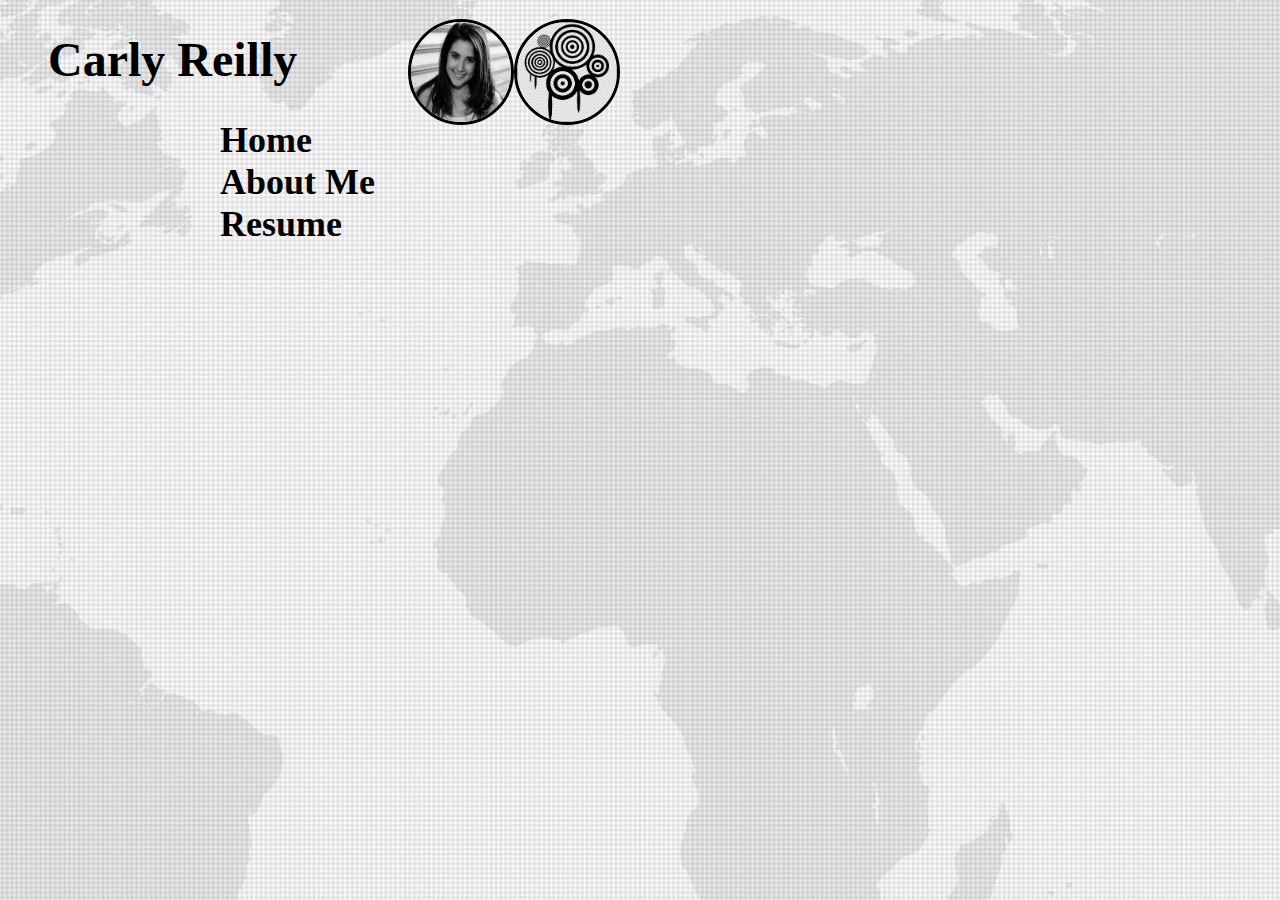
<file: index.html>
<!DOCTYPE html>

<html>
<head>
<title>Carly Reilly Index</title>
<link rel="stylesheet" type="text/css" href="indexstyle.css"/>
</head>

<body>
	<h1>Carly Reilly</h1>
<!--make image circular-->	
	<img src="./profpic.jpg" alt="my profpic"/>
	<img src="./BandWimage.jpg" alt="cool design"/>


	<div class="linktext"><a href="./index.html">Home</a></div>
	<div class="linktext"><a href="./bio.html">About Me</a></div>
	<div class="linktext"><a href="./resume.html">Resume</a></div>


</body>
</html>
</file>
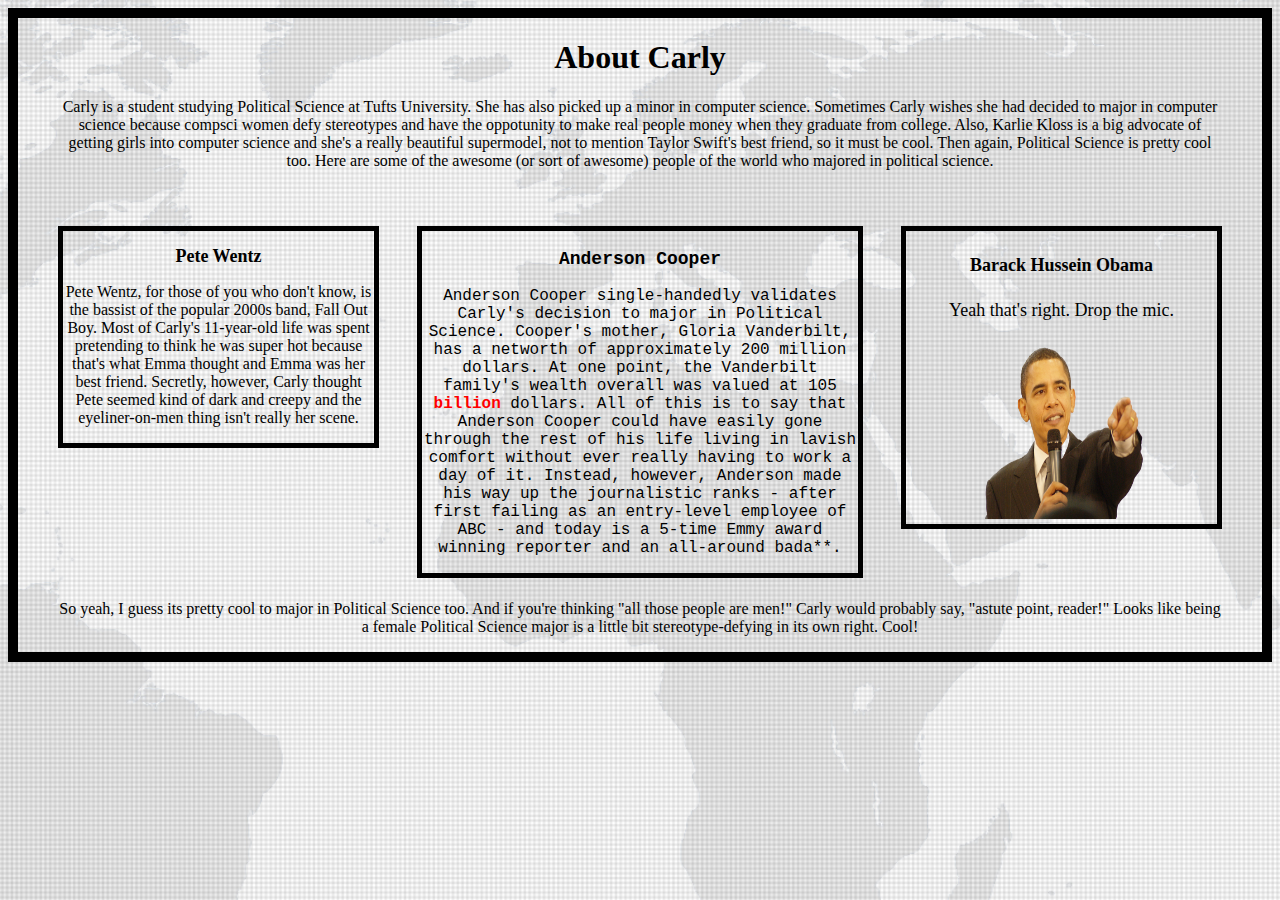
<file: bio.html>
<!DOCTYPE html>

<html>

<head>
	<title>My Bio</title>
	<link rel="stylesheet" type="text/css" href="biostyle.css" />
</head>

<body>
	<div class = "top">
	<h1>About Carly</h1>
		<p>Carly is a student studying Political Science at Tufts University. She has also picked up a minor in computer science. Sometimes Carly wishes she had decided to major in computer science because compsci women defy stereotypes and have the oppotunity to make real people money when they graduate from college. Also, Karlie Kloss is a big advocate of getting girls into computer science and she's a really beautiful supermodel, not to mention Taylor Swift's best friend, so it must be cool. Then again, Political Science is pretty cool too. Here are some of the awesome (or sort of awesome) people of the world who majored in political science.</p>
	</div>

	<div class = "left">
		<h2>Pete Wentz</h2>
			<p>Pete Wentz, for those of you who don't know, is the bassist of the popular 2000s band, Fall Out Boy. Most of Carly's 11-year-old life was spent pretending to think he was super hot because that's what Emma thought and Emma was her best friend. Secretly, however, Carly thought Pete seemed kind of dark and creepy and the eyeliner-on-men thing isn't really her scene.</p>
	</div>

	<div class = "center">
		<h3>Anderson Cooper</h3>
			<p>Anderson Cooper single-handedly validates Carly's decision to major in Political Science. Cooper's mother, Gloria Vanderbilt, has a networth of approximately 200 million dollars. At one point, the Vanderbilt family's wealth overall was valued at 105 <span class="billion">billion</span> dollars. All of this is to say that Anderson Cooper could have easily gone through the rest of his life living in lavish comfort without ever really having to work a day of it. Instead, however, Anderson made his way up the journalistic ranks - after first failing as an entry-level employee of ABC - and today is a 5-time Emmy award winning reporter and an all-around bada**.
			</p> 
	</div>

	<div class = "right">
		<h4>Barack Hussein Obama</h4>
			<p>Yeah that's right. Drop the mic.</p>
			<img src="./barack_mic.png" alt="Obama Image">
	</div>

	<div class = "bottom">
		<h5></h5>
			<p>So yeah, I guess its pretty cool to major in Political Science too. And if you're thinking "all those people are men!" Carly would probably say, "astute point, reader!" Looks like being a female Political Science major is a little bit stereotype-defying in its own right. Cool!
			</p>
	</div>

	</body>
	</html>
</file>
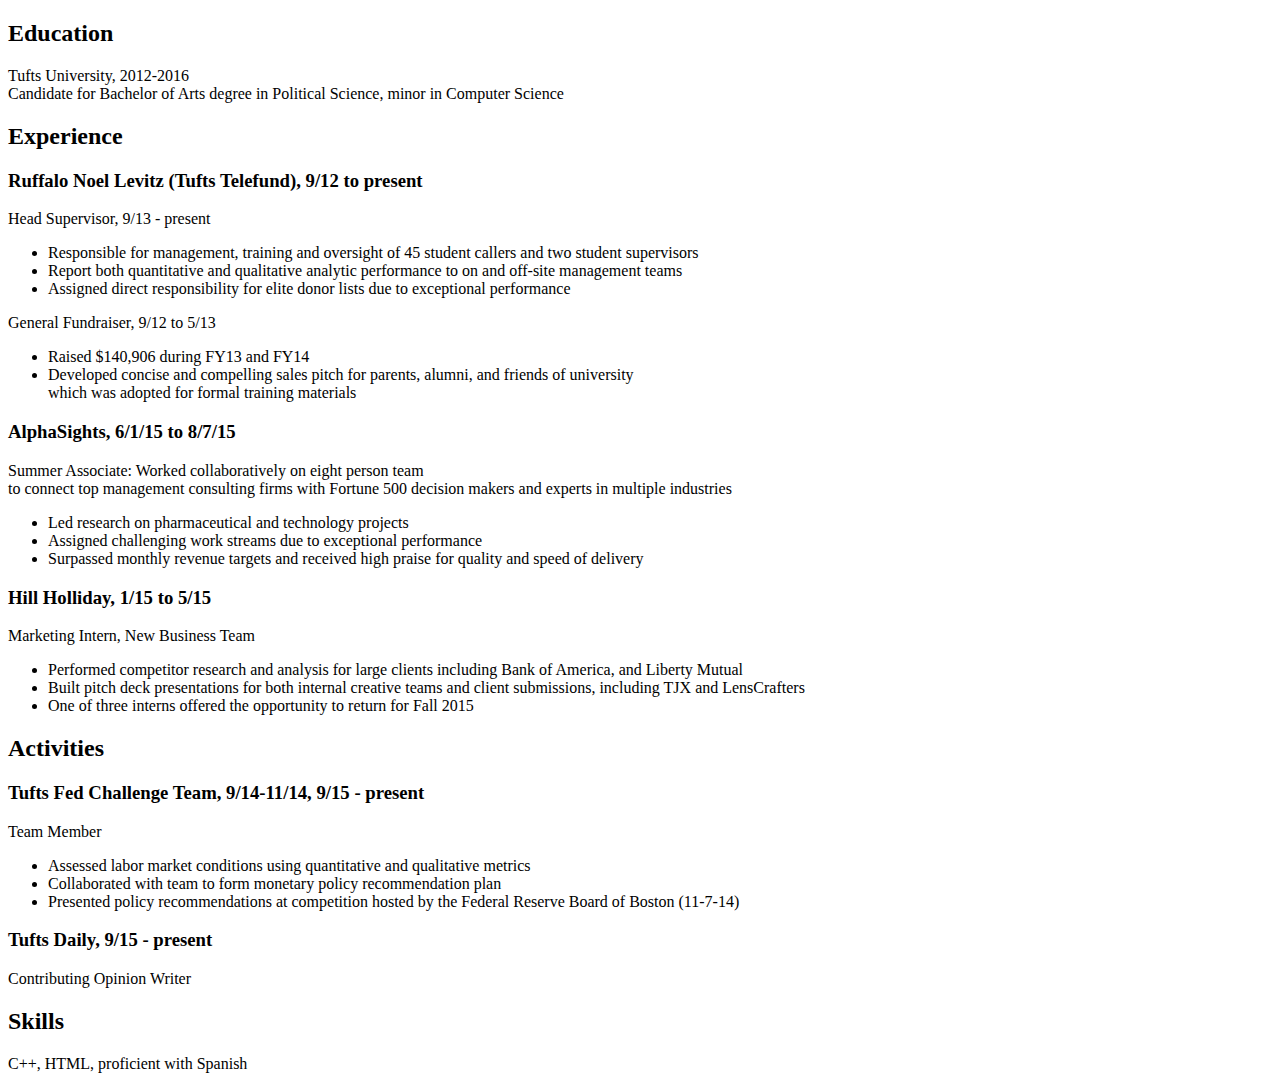
<file: newresume.html>
<!DOCTYPE html>

<html>

<head>
<title>Carly Reilly Resume</title>
</head>

<h2>Education</h2>

<div class="content">Tufts University, 2012-2016</div>
<div class="content">Candidate for Bachelor of Arts degree in Political Science, minor in Computer Science</div>

<h2>Experience</h2>

<h3>Ruffalo Noel Levitz (Tufts Telefund), 9/12 to present</h3>
<div class = "content">Head Supervisor, 9/13 - present</div>
<ul>
	<li>Responsible for management, training and oversight of 45 student callers and two student supervisors</li>
	<li>Report both quantitative and qualitative analytic performance to on and off-site management teams</li> 
	<li>Assigned direct responsibility for elite donor lists due to exceptional performance</li>
</ul>
<div class = "content">General Fundraiser, 9/12 to 5/13</div>
<ul>
	<li>Raised $140,906 during FY13 and FY14</li>
	<li>Developed concise and compelling sales pitch for parents, alumni, and friends of university<br/> which was adopted for formal training materials</li>
</ul>	

<h3>AlphaSights, 6/1/15 to 8/7/15 </h3>
<div class = "content">Summer Associate: Worked collaboratively on eight person team<br/> to connect top management consulting firms with Fortune 500 decision makers and experts in multiple industries</div>
<ul>
	<li>Led research on pharmaceutical and technology projects</li>
	<li>Assigned challenging work streams due to exceptional performance</li> 
	<li>Surpassed monthly revenue targets and received high praise for quality and speed of delivery</li>
</ul>

<h3>Hill Holliday, 1/15 to 5/15</h3>
<div class = "content">Marketing Intern, New Business Team</div>
<ul>
	<li>Performed competitor research and analysis for large clients including Bank of America, and Liberty Mutual</li>
	<li>Built pitch deck presentations for both internal creative teams and client submissions, including TJX and LensCrafters</li> 
	<li>One of three interns offered the opportunity to return for Fall 2015</li>
</ul>

<h2>Activities</h2>
<h3>Tufts Fed Challenge Team, 9/14-11/14, 9/15 - present</h3>
<div class = "content">Team Member</div>
<ul>
	<li>Assessed labor market conditions using quantitative and qualitative metrics</li>
	<li>Collaborated with team to form monetary policy recommendation plan</li> 
	<li>Presented policy recommendations at competition hosted by the Federal Reserve Board of Boston (11-7-14)</li>
</ul>

<h3>Tufts Daily, 9/15 - present</h3>
<div class = "content">Contributing Opinion Writer</div>

<h2>Skills</h2>
<div class = "content">C++, HTML, proficient with Spanish</div>
</file>
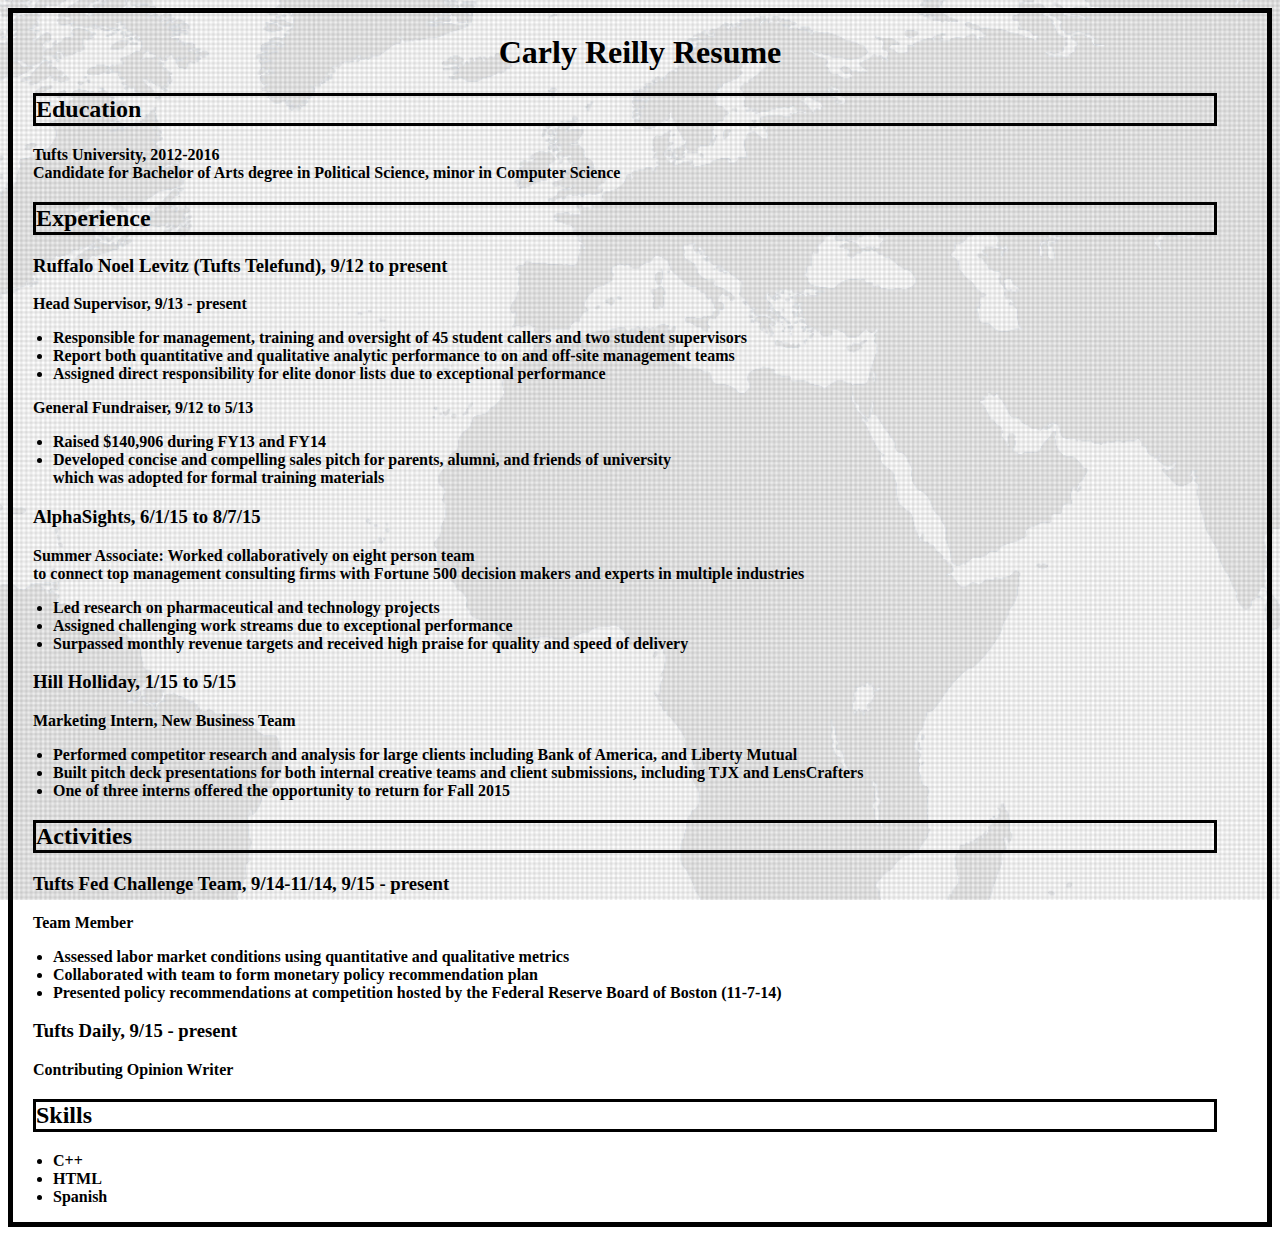
<file: resume.html>
<!DOCTYPE html>

<html>

<head>
<title>Carly Reilly Resume</title>
<link rel="stylesheet" type="text/css" href="resumestyle.css"/>
</head>

<body>
<h1>Carly Reilly Resume</h1>

<h2>Education</h2>

<div class="content">Tufts University, 2012-2016</div>
<div class="content">Candidate for Bachelor of Arts degree in Political Science, minor in Computer Science</div>

<h2>Experience</h2>

<h3>Ruffalo Noel Levitz (Tufts Telefund), 9/12 to present</h3>
<div class = "content">Head Supervisor, 9/13 - present</div>
<ul>
	<li>Responsible for management, training and oversight of 45 student callers and two student supervisors</li>
	<li>Report both quantitative and qualitative analytic performance to on and off-site management teams</li> 
	<li>Assigned direct responsibility for elite donor lists due to exceptional performance</li>
</ul>
<div class = "content">General Fundraiser, 9/12 to 5/13</div>
<ul>
	<li>Raised $140,906 during FY13 and FY14</li>
	<li>Developed concise and compelling sales pitch for parents, alumni, and friends of university<br/> which was adopted for formal training materials</li>
</ul>	

<h3>AlphaSights, 6/1/15 to 8/7/15 </h3>
<div class = "content">Summer Associate: Worked collaboratively on eight person team<br/> to connect top management consulting firms with Fortune 500 decision makers and experts in multiple industries</div>
<ul>
	<li>Led research on pharmaceutical and technology projects</li>
	<li>Assigned challenging work streams due to exceptional performance</li> 
	<li>Surpassed monthly revenue targets and received high praise for quality and speed of delivery</li>
</ul>

<h3>Hill Holliday, 1/15 to 5/15</h3>
<div class = "content">Marketing Intern, New Business Team</div>
<ul>
	<li>Performed competitor research and analysis for large clients including Bank of America, and Liberty Mutual</li>
	<li>Built pitch deck presentations for both internal creative teams and client submissions, including TJX and LensCrafters</li> 
	<li>One of three interns offered the opportunity to return for Fall 2015</li>
</ul>

<h2>Activities</h2>
<h3>Tufts Fed Challenge Team, 9/14-11/14, 9/15 - present</h3>
<div class = "content">Team Member</div>
<ul>
	<li>Assessed labor market conditions using quantitative and qualitative metrics</li>
	<li>Collaborated with team to form monetary policy recommendation plan</li> 
	<li>Presented policy recommendations at competition hosted by the Federal Reserve Board of Boston (11-7-14)</li>
</ul>

<h3>Tufts Daily, 9/15 - present</h3>
<div class = "content">Contributing Opinion Writer</div>

<h2>Skills</h2>
<ul>
	<li>C++</li>
	<li>HTML</li>
	<li>Spanish</li>
</ul>

</body>
</html>
</file>
<file: indexstyle.css>
body{
	text-align: left;
	font-family: "Copperplate";
	font-weight: bold;
	background: url(./BackgroundImage.jpg) no-repeat center center fixed; 
  	-webkit-background-size: cover;
  	-moz-background-size: cover; 
  	-o-background-size: cover; 
  	background-size: cover; 
}

h1 {
	font-size: 48px;
	color: black;
	text-align: left;
	margin-left: 40px;
}

a:link {
	color: black;
    text-decoration: none;
}

a:visited {
	color: #A9A9A9;
}

.linktext {
	font-size: 36px;
}

img {
	float: left;
	width: 100px;
	height: 100px;
	border-radius: 50%;
	position: relative;
	left: 400px;
	bottom: 100px;
	border: 3px solid black;
}
</file>
<file: biostyle.css>
body {
	text-align: center;
	border: 10px solid #000000;
	font-family: "Trebuchet MS";
	background: url(./BackgroundImage.jpg) no-repeat center center fixed; 
  	-webkit-background-size: cover;
  	-moz-background-size: cover; 
  	-o-background-size: cover; 
  	background-size: cover;
}

h2 {
	font-size: 18px;
	font-family: "Comic Sans MS";

}

h3 {
	font-size: 18px;
	font-family: "Courier New";
}

h4 {
	font-size: 18px;
}

.top{
	overflow: hidden;
	margin-right: 40px;
	margin-left: 40px;
}

.bottom{
	overflow: hidden;
	clear: both;
	margin-right: 40px;
	margin-left: 40px;
}

.left {
	font-family: "Comic Sans MS";
	float: left;
	width: 25%;
	margin-left: 40px;
	margin-top: 40px;
	border: 5px solid black;
	display: inline-block;
	clear: left;
}

.center {
	font-family: "Courier New";
	width: 35%;
	margin: auto;
	margin-top: 40px;
	display: inline-block;
	border: 5px solid black;
}

.right {
	float: right;	
	width: 25%;	
	padding-bottom: 0px;
	margin-right: 40px;
	margin-top: 40px;
	display: inline-block;
	font-size: 18px;
	border: 5px solid black;
	clear: none;
}

.billion {
	font-weight: bolder;
	color: red;
}

img {
	margin-bottom: 0px;
	padding-bottom: 0px;
	height: 180px;
	width: 200px;

}
</file>
<file: resumestyle.css>
body {
	border: 5px solid black;
	font-weight: bolder;
	font-family: "Copperplate";
	background: url(./BackgroundImage.jpg) no-repeat center center fixed; 
  	-webkit-background-size: cover;
  	-moz-background-size: cover; 
  	-o-background-size: cover; 
  	background-size: cover;
}

h1 {
	text-align: center;
}

h2 {
	margin-left: 20px;
	margin-right: 50px;
	border: 3px solid black;
}

h3 {
	margin-left: 20px;
}

.content {
	margin-left: 20px;
}
</file>
